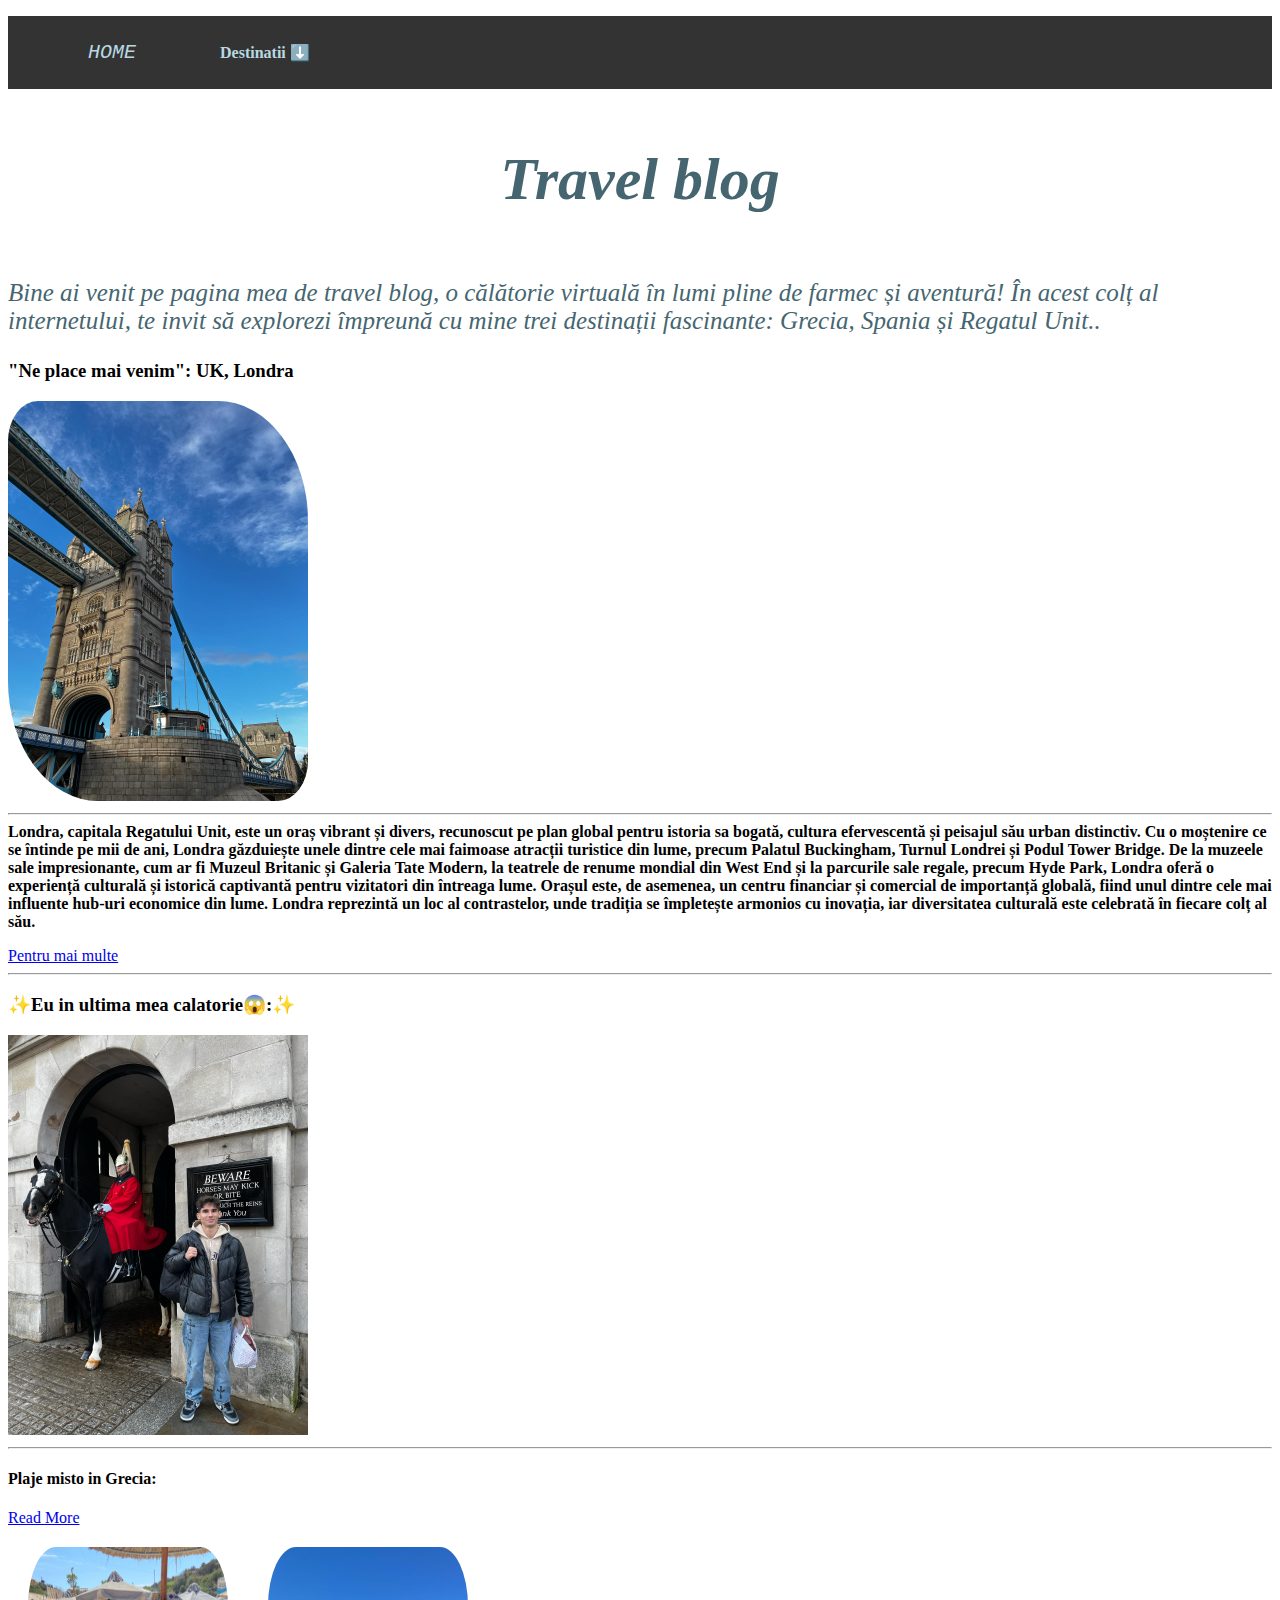
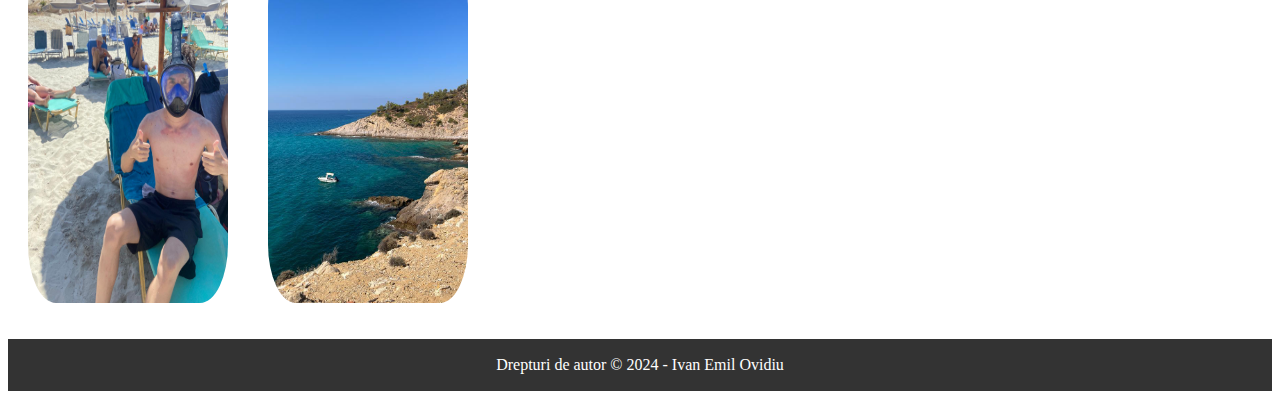
<file: index.html>
<!DOCTYPE html>
<html lang="en">
<head>
    <meta charset="UTF-8">
    <meta name="viewport" content="width=device-width, initial-scale=1.0">
    <title>Travel Blog</title>
    <link rel="icon"   href="favicon.ico">
    <link rel="stylesheet" href="style.css"> <!-- (dacă aveți un fișier de stil extern) -->
</head>
<body>
    <header>
        <!-- Bara de navigare -->
        <nav class="main-nav">
            <ul>
                <li><a href="index.html"><f>HOME</f></a></li>
                <li>
                    <a href = "#" class = "color-animation"><b> Destinatii ⬇️</b></a>
                      <ul class = "dropdown">
                        <li><a href="pagina1.html">Spania</a></li>
                        <li><a href="pagina2.html">UK</a></li>
                        <li><a href="pagina3.html">Grecia</a></li>
                     </ul>
                </li>
            </ul>
        </nav>
    </header>
    <main>
        
            <section id="welcome-section" class="animated fadeIn">
                   <div class = "center"> <h1>Travel blog</h1></div>
                </div>
                <p class = "center2">Bine ai venit pe pagina mea de travel blog, o călătorie virtuală în lumi pline de farmec
                     și aventură!
                      În acest colț al internetului, te invit să explorezi împreună cu mine trei destinații fascinante: Grecia, Spania și Regatul Unit..</p>
            </section>
          
            <section id="featured-destination" class="animated zoomIn">
                <h3><r>"Ne place mai venim": UK, Londra</r></h3>
                <div class="destination-info">  
                    <img src="d.jpg" width="300px" alt="Paris, France">
                    <hr
                    <p><b>Londra, capitala Regatului Unit, este un oraș vibrant și divers, recunoscut pe plan global pentru istoria sa bogată, cultura efervescentă și peisajul său urban distinctiv. Cu o moștenire ce se întinde pe mii de ani, Londra găzduiește unele dintre cele mai faimoase atracții turistice din lume, precum Palatul Buckingham, Turnul Londrei și Podul Tower Bridge. De la muzeele sale impresionante, cum ar fi Muzeul Britanic și Galeria Tate Modern, la teatrele de renume mondial din West End și la parcurile sale regale, precum Hyde Park, Londra oferă o experiență culturală și istorică captivantă pentru vizitatori din întreaga lume. Orașul este, de asemenea, un centru financiar și comercial de importanță globală, fiind unul dintre cele mai influente hub-uri economice din lume. Londra reprezintă un loc al contrastelor, unde tradiția se împletește armonios cu inovația, iar diversitatea culturală este celebrată în fiecare colț al său.</b></p>
                    <a href="https://ro.wikipedia.org/wiki/Londra" class="btn">Pentru mai multe</a>
                </div>
                <hr
            </section>
        
            <section id="latest-posts" class="animated slideInUp">
                <h3>✨Eu in ultima mea calatorie😱:✨</h3>
                <div class="aa">
                    <img src="e.jpg" width = 300px alt="Post 1">
                    <hr
                    <div class="post-info">
                        <h4>Plaje misto in Grecia:</h4>
                        <a href="pagina3.html" class="btn">Read More</a>
                    </div>
                </div>
                <div class="blog-post">
                    
                    <div class ="container">
                        <img class = "flex-image"width="300px" src="f.jpg" id="Post1">
                   <img class = "flex-image" src="g.jpg" width="300px"id="Post2">
                    </div>
            </section>

        
    </main>

    <footer class = "footer">
        <ul>
        <!-- Footer-ul paginii -->
        <li><p>Drepturi de autor © 2024 - Ivan Emil Ovidiu</p></li>
      </ul>
    </footer>
</body>
</html>
</file>
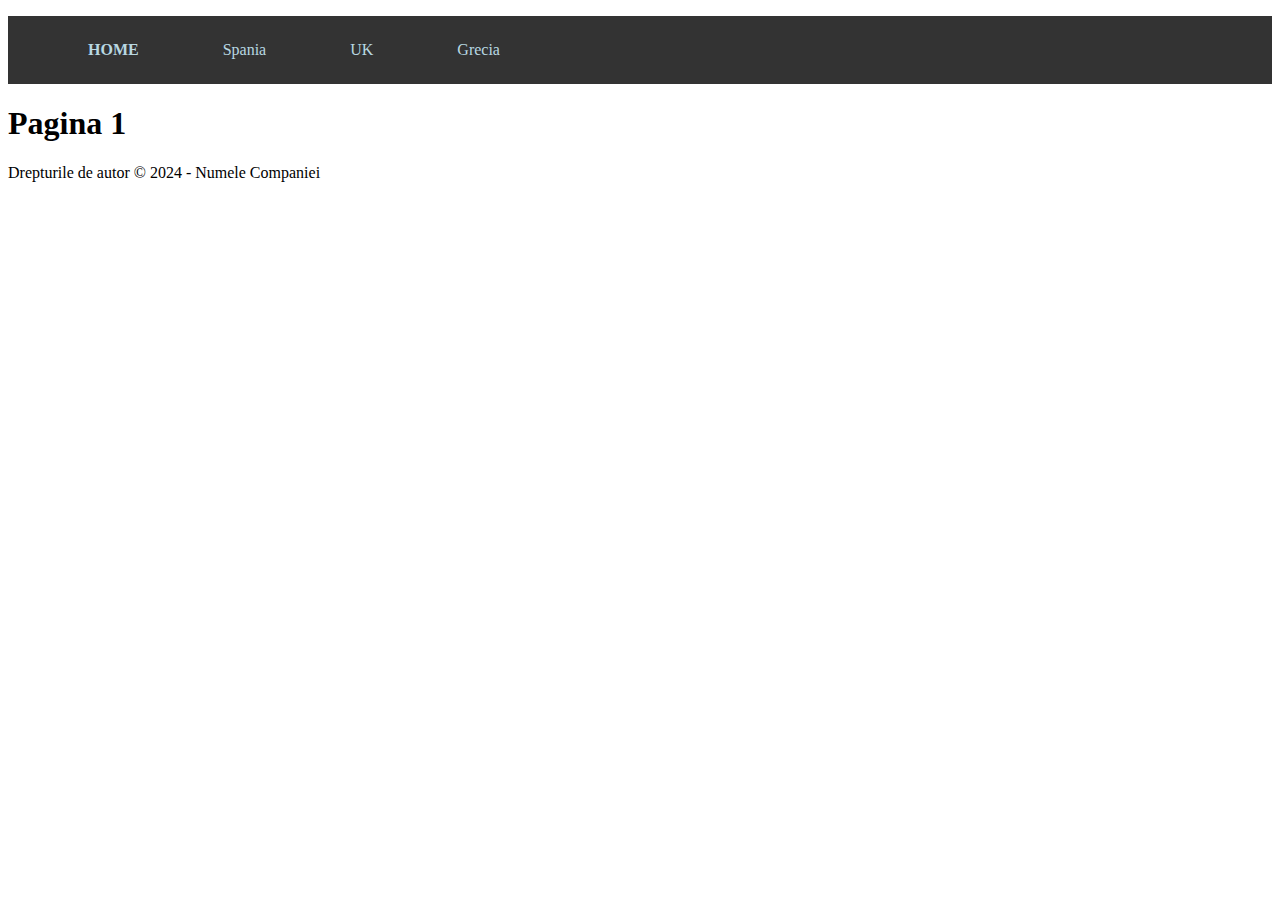
<file: pagina1.html>
<!DOCTYPE html>
<html lang="en">
<head>
    <meta charset="UTF-8">
    <meta name="viewport" content="width=device-width, initial-scale=1.0">
    <title>Pagina 1</title>
    <link rel="stylesheet" href="style.css"> <!-- (dacă aveți un fișier de stil extern) -->
</head>
<body>
    <header>
        <!-- Bara de navigare -->
        <nav class="main-nav">
            <ul>
                <li><a href="index.html"><b>HOME</b></a></li>
                <li><a href="pagina1.html">Spania</a></li>
                <li><a href="pagina2.html">UK</a></li>
                <li><a href="pagina3.html">Grecia</a></li>
            </ul>
        </nav>
    </header>
    
    <main>
        <!-- Conținutul principal al paginii 1 -->
        <h1>Pagina 1</h1>
        <!-- Alte elemente și secțiuni aici -->
    </main>

    <footer>
        <!-- Footer-ul paginii -->
        <p>Drepturile de autor © 2024 - Numele Companiei</p>
    </footer>
</body>
</html>
</file>
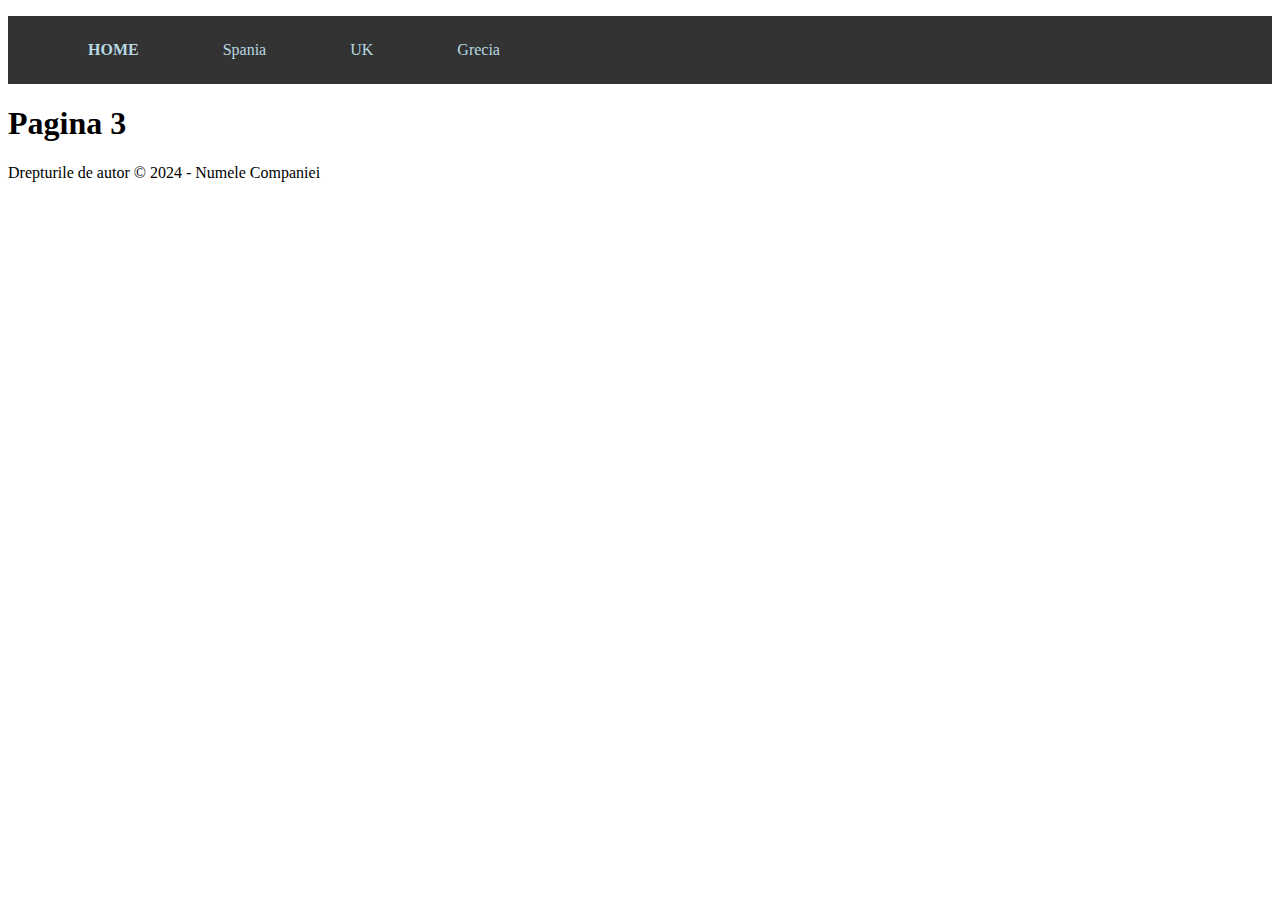
<file: pagina2.html>
<!DOCTYPE html>
<html lang="en">
<head>
    <meta charset="UTF-8">
    <meta name="viewport" content="width=device-width, initial-scale=1.0">
    <title>Pagina 1</title>
    <link rel="icon" href="favicon.ico">
    <link rel="stylesheet" href="style.css"> <!-- (dacă aveți un fișier de stil extern) -->
</head>
<body>
    <header>
        <!-- Bara de navigare -->
        <nav class="main-nav">
            <ul>
                <li><a href="index.html"><b>HOME</b></a></li>
                <li><a href="pagina1.html">Spania</a></li>
                <li><a href="pagina2.html">UK</a></li>
                <li><a href="pagina3.html">Grecia</a></li>
            </ul>
        </nav>
    </header>
    
    <main>
        <!-- Conținutul principal al paginii 1 -->
        <h1>Pagina 3</h1>
        <!-- Alte elemente și secțiuni aici -->
    </main>

    <footer>
        <!-- Footer-ul paginii -->
        <p>Drepturile de autor © 2024 - Numele Companiei</p>
    </footer>
</body>
</html>
</file>
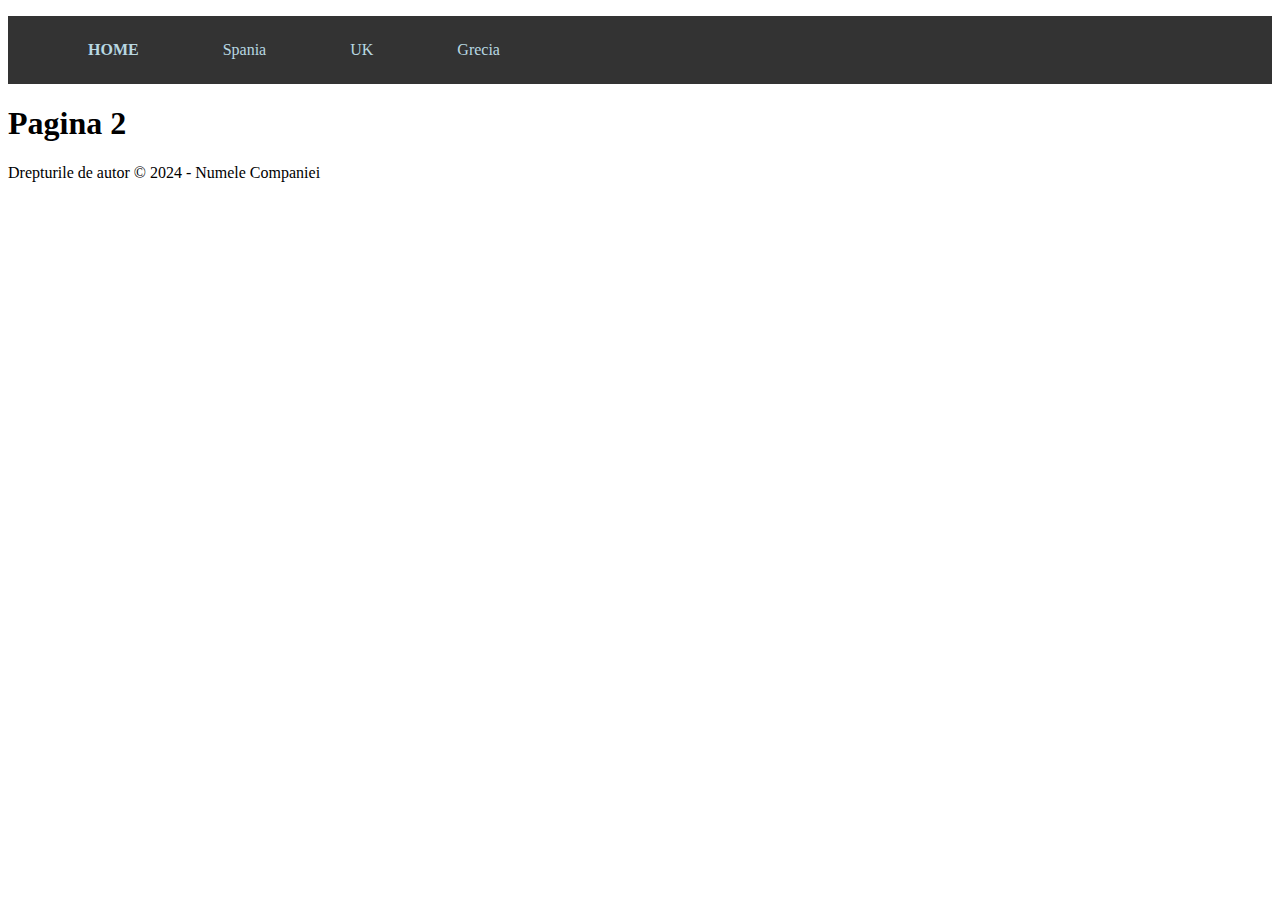
<file: pagina3.html>
<!DOCTYPE html>
<html lang="en">
<head>
    <meta charset="UTF-8">
    <meta name="viewport" content="width=device-width, initial-scale=1.0">
    <title>Pagina 1</title>
    <link rel="icon" href="favicon.ico">
    <link rel="stylesheet" href="style.css"> <!-- (dacă aveți un fișier de stil extern) -->
</head>
<body>
    <header>
        <!-- Bara de navigare -->
        <nav class="main-nav">
            <ul>
                <li><a href="index.html"><b>HOME</b></a></li>
                <li><a href="pagina1.html">Spania</a></li>
                <li><a href="pagina2.html">UK</a></li>
                <li><a href="pagina3.html">Grecia</a></li>
            </ul>
        </nav>
    </header>
    
    <main>
        <!-- Conținutul principal al paginii 1 -->
        <h1>Pagina 2</h1>
        <!-- Alte elemente și secțiuni aici -->
    </main>

    <footer>
        <!-- Footer-ul paginii -->
        <p>Drepturile de autor © 2024 - Numele Companiei</p>
    </footer>
</body>
</html>
</file>
<file: style.css>
/*           */

.destination-info img{
    width: 300px;
    border-radius: 10% 30% 
}
.rc {
    padding: 20px;
    width: 200px;
    border-radius: 10% 30%  
  }

  .container {
    display: flex;
  }
  
  .flex-image {
    flex: 1;
    padding: 20px;
    max-width: 200px; /* Adjust the max-width as needed */
    border-radius: 20%;
    
  }
.footer
{
    background-color: #333;
}
.footer ul
{   
    
    list-style: none;
    display: block;
    color: white;
    padding: 1px 20px;
}
.footer ul li {
    text-align: center;
}

/* Meniu de navigare */
.color-animation {
    color: blue; /* Initial color */
    animation: color-change-animation 2s infinite alternate; /* Animation */
}

@keyframes color-change-animation {
    0% { color: rgb(119, 223, 179); }
    50% { color: rgb(118, 175, 228); }
    100% { color: rgb(224, 135, 135); }
}
f{
    font-style: oblique;
    font-family: 'Courier New', Courier, monospace;
    font-size: 20px;

}
.main-nav {

    background-color: #333;
}

.main-nav ul {
   list-style: none;
   background-color: #333;
   
}

.main-nav ul li {
    display: inline-block; 
    position: relative; 
}

.main-nav ul li a {
    display: block; 
    color: rgb(184, 216, 226);
    padding: 25px 40px;
    text-decoration: none; 
  
}

/* Dropdown */
.main-nav ul li ul.dropdown li {
    display: block;
}
.main-nav ul li ul.dropdown {
    width:100%;
    position: absolute;
    background-color: #164355; 
    z-index: 999; 
    display: none;
    padding: 1px ;
}
.main-nav ul li a:hover {
    background-color: #404b63; 
}
.main-nav ul li:hover ul.dropdown {
    display: block; 
}

.center {
    display: flex;
    justify-content: center;
    align-items: center;
    height: 100%; 
    color: rgb(69, 102, 112);
    font-size: 30px;
    font-style: italic;

}
.center2
{
    display: flex;
    justify-content: center;
    align-items: center;
    height: 100%; 
    color: rgb(69, 102, 112);
    font-size: 25px;
    font-style: italic;
}


 x {    
        border: 1px solid pink;
        color: rgb(177, 120, 98);
        font-family: Impact, 'Arial Narrow Bold', sans-serif;
        font-size: 20pt;
    }
  
    
@keyframes fadeIn {
    from { opacity: 0; }
    to { opacity: 1; }
}

@keyframes zoomIn {
    from { transform: scale(0); }
    to { transform: scale(1); }
}

@keyframes slideInUp {
    from { transform: translateY(100px); }
    to { transform: translateY(0); }
}

/* Apply animations to elements */
.animated {
    animation-duration: 1s;
    animation-fill-mode: both;
}

/* Apply specific animations to sections */
#welcome-section.animated.fadeIn {
    animation-name: fadeIn;
}

#featured-destination.animated.zoomIn {
    animation-name: zoomIn;
}

#latest-posts.animated.slideInUp {
    animation-name: slideInUp;
}
</file>
